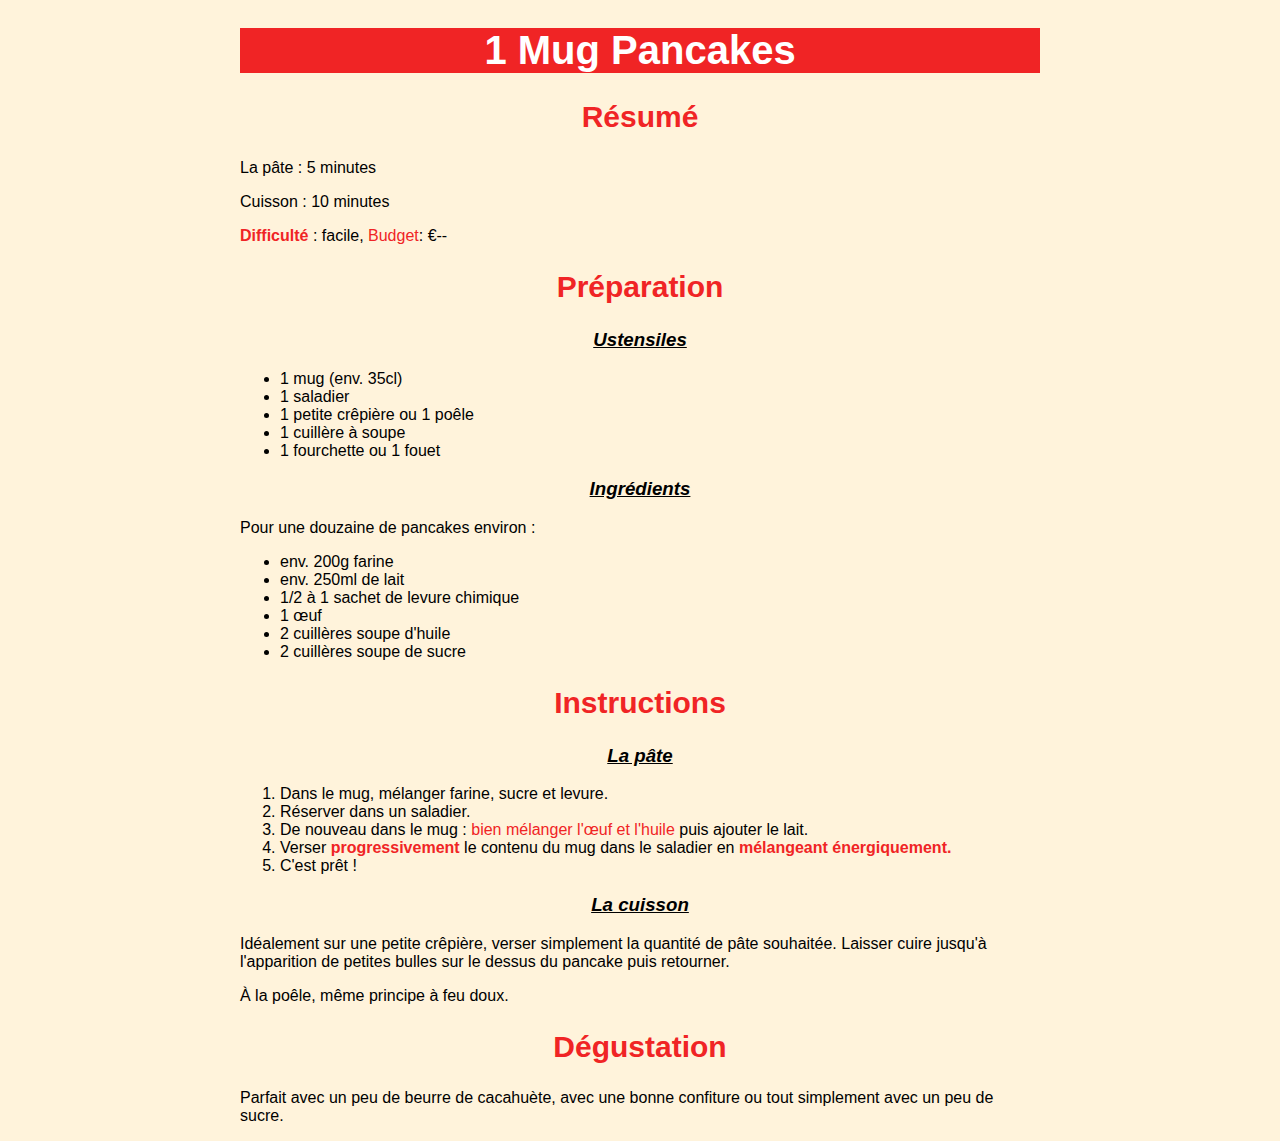
<file: challenge/html/index.html>
<!DOCTYPE html>
<html lang="fr">
    <head>

        <meta charset="UTF-8">
        <!-- Balises servant à charger le fichier CSS -->
        <link rel="stylesheet" href="../css/styles.css">
        <title>Les bons Pancakes </title>

    </head>


<body>



<h1>1 Mug Pancakes</h1>

    <h2>Résumé</h2>

        <p>La pâte : 5 minutes</p>

        <p>Cuisson : 10 minutes</p>

        <p><strong>Difficulté</strong> : facile, <em>Budget</em>: €--</p>

    <h2>Préparation</h2>

            <h3>Ustensiles</h3>

    <ul>

        <li>1 mug (env. 35cl)</li>
        <li>1 saladier</li>
        <li>1 petite crêpière ou 1 poêle</li>
        <li>1 cuillère à soupe</li>
        <li>1 fourchette ou 1 fouet</li>
        
    </ul>

            <h3>Ingrédients</h3>

    <p>Pour une douzaine de pancakes environ :</p>

    <ul>

        <li>env. 200g farine</li>
        <li>env. 250ml de lait</li>
        <li>1/2 à 1 sachet de levure chimique</li>
        <li>1 œuf</li>
        <li> 2 cuillères soupe d'huile</li>
        <li>2 cuillères soupe de sucre</li>
            
    </ul>

    <h2>Instructions</h2>

        <h3>La pâte</h3>

    <ol>

        <li>Dans le mug, mélanger farine, sucre et levure.</li>
        <li>Réserver dans un saladier.</li>
        <li>De nouveau dans le mug : <em>bien mélanger l'œuf et l'huile </em>puis ajouter le lait.</li>
        <li>Verser <strong>progressivement</strong> le contenu du mug dans le saladier en <strong>mélangeant énergiquement.</strong></li>
        <li>C'est prêt !</li>
        
    </ol>

        <h3>La cuisson</h3>

    <p>Idéalement sur une petite crêpière, verser simplement la quantité de pâte souhaitée. Laisser cuire jusqu'à l'apparition de petites bulles sur le dessus du pancake puis retourner.</p>

    <p>À la poêle, même principe à feu doux.</p>

    <h2>Dégustation</h2>

    <p>Parfait avec un peu de beurre de cacahuète, avec une bonne confiture ou tout simplement avec un peu de sucre.</p>


</body>

    </html>
</file>
<file: challenge/css/styles.css>
body {
    font-family: sans-serif;
    background-color: #fff3db;
    width:800px;
    margin:auto;
}



h1 {
    margin-top: 0.75cm;
    color: white;
    font-size: 40px;
    text-align: center;
    background-color: #f02425;
    text
}

h2 {

    color: #f02425;
    font-size: 30px;
    text-align: center;
}

h3 {

    color: black;
    text-align: center;
    text-decoration: underline;
    font-style: italic;
}

strong
{

    color: #f02425;
}

em {

    color: #f02425;
    font-style: normal;
}
</file>
